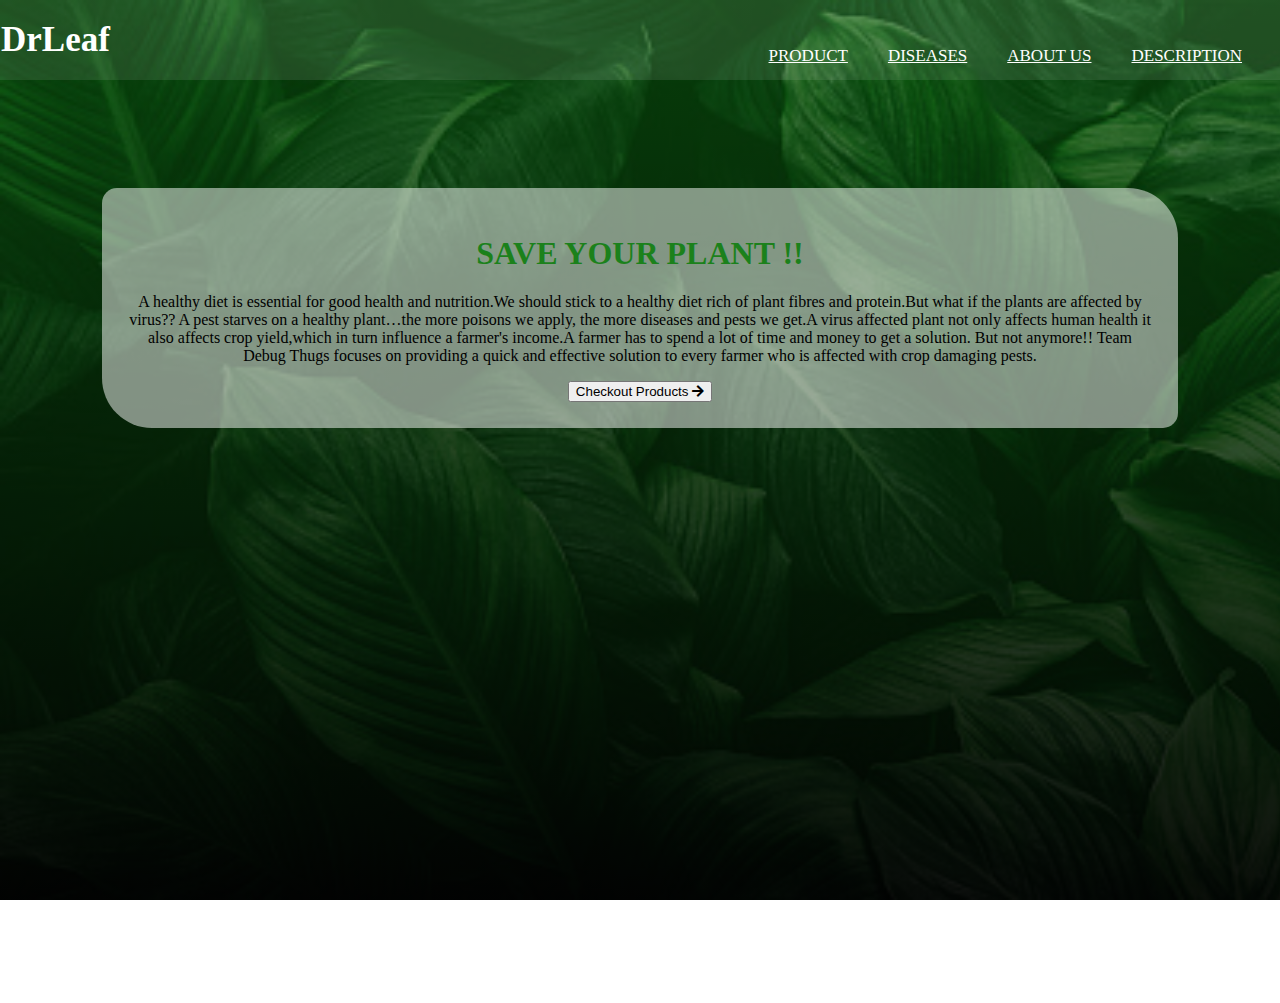
<file: templates/index.html>
<!DOCTYPE html>
<html lang="en">

<head>
    <meta charset="UTF-8">
    <meta http-equiv="X-UA-Compatible" content="IE=edge">
    <meta name="viewport" content="width=device-width, initial-scale=1.0">
    <title>web</title>
    <link href="https://cdn.jsdelivr.net/npm/bootstrap@5.1.3/dist/css/bootstrap.min.css" rel="stylesheet"
        integrity="sha384-1BmE4kWBq78iYhFldvKuhfTAU6auU8tT94WrHftjDbrCEXSU1oBoqyl2QvZ6jIW3" crossorigin="anonymous">
    <link rel="stylesheet" href="https://cdnjs.cloudflare.com/ajax/libs/font-awesome/5.15.3/css/all.min.css"/>
    <link rel="stylesheet" href="/static/css/styles.css">
</head>

<body>
    <div class="home">
    <nav>
        <input type="checkbox" id="check">
        <label for="check" class="checkbtn">
          <i class="fas fa-bars"></i>
        </label>
        <label class="logo" >DrLeaf</label>
        <ul>
          
          <li><a href="/products">PRODUCT</a></li>
          <li><a href="/diseases">DISEASES</a></li>
          <li><a href="/about">ABOUT US</a></li>
          <li><a href="/description">DESCRIPTION</a></li>
        </ul>
    </nav>
    <div class="home_content">
        <div class="describe">
            <h1 style="color: rgb(27, 129, 27);">SAVE YOUR PLANT !!</h1>
            <p>A healthy diet is essential for good health and nutrition.We should stick to a healthy diet rich of plant fibres and protein.But what if the plants are affected by virus??
            A pest starves on a healthy plant…the more poisons we apply, the more diseases and pests we get.A virus affected plant not only affects human health it also affects crop yield,which in turn influence a farmer's income.A farmer has to spend a lot of time and money to get a solution.
            But not anymore!! Team Debug Thugs focuses on providing a quick and effective solution to every farmer who is affected with crop damaging pests.</p>
            <form action="/products",method="POST">
            <button type="submit" class="btn btn-success"> Checkout Products <i class="fas fa-arrow-right"></i></button></form>
        </div>
        
    </div>
    <div class="foot">
        &copy DrLeaf 2022
    </div>
    </div>
</body>
<footer>
    
</footer>
</html>
</file>
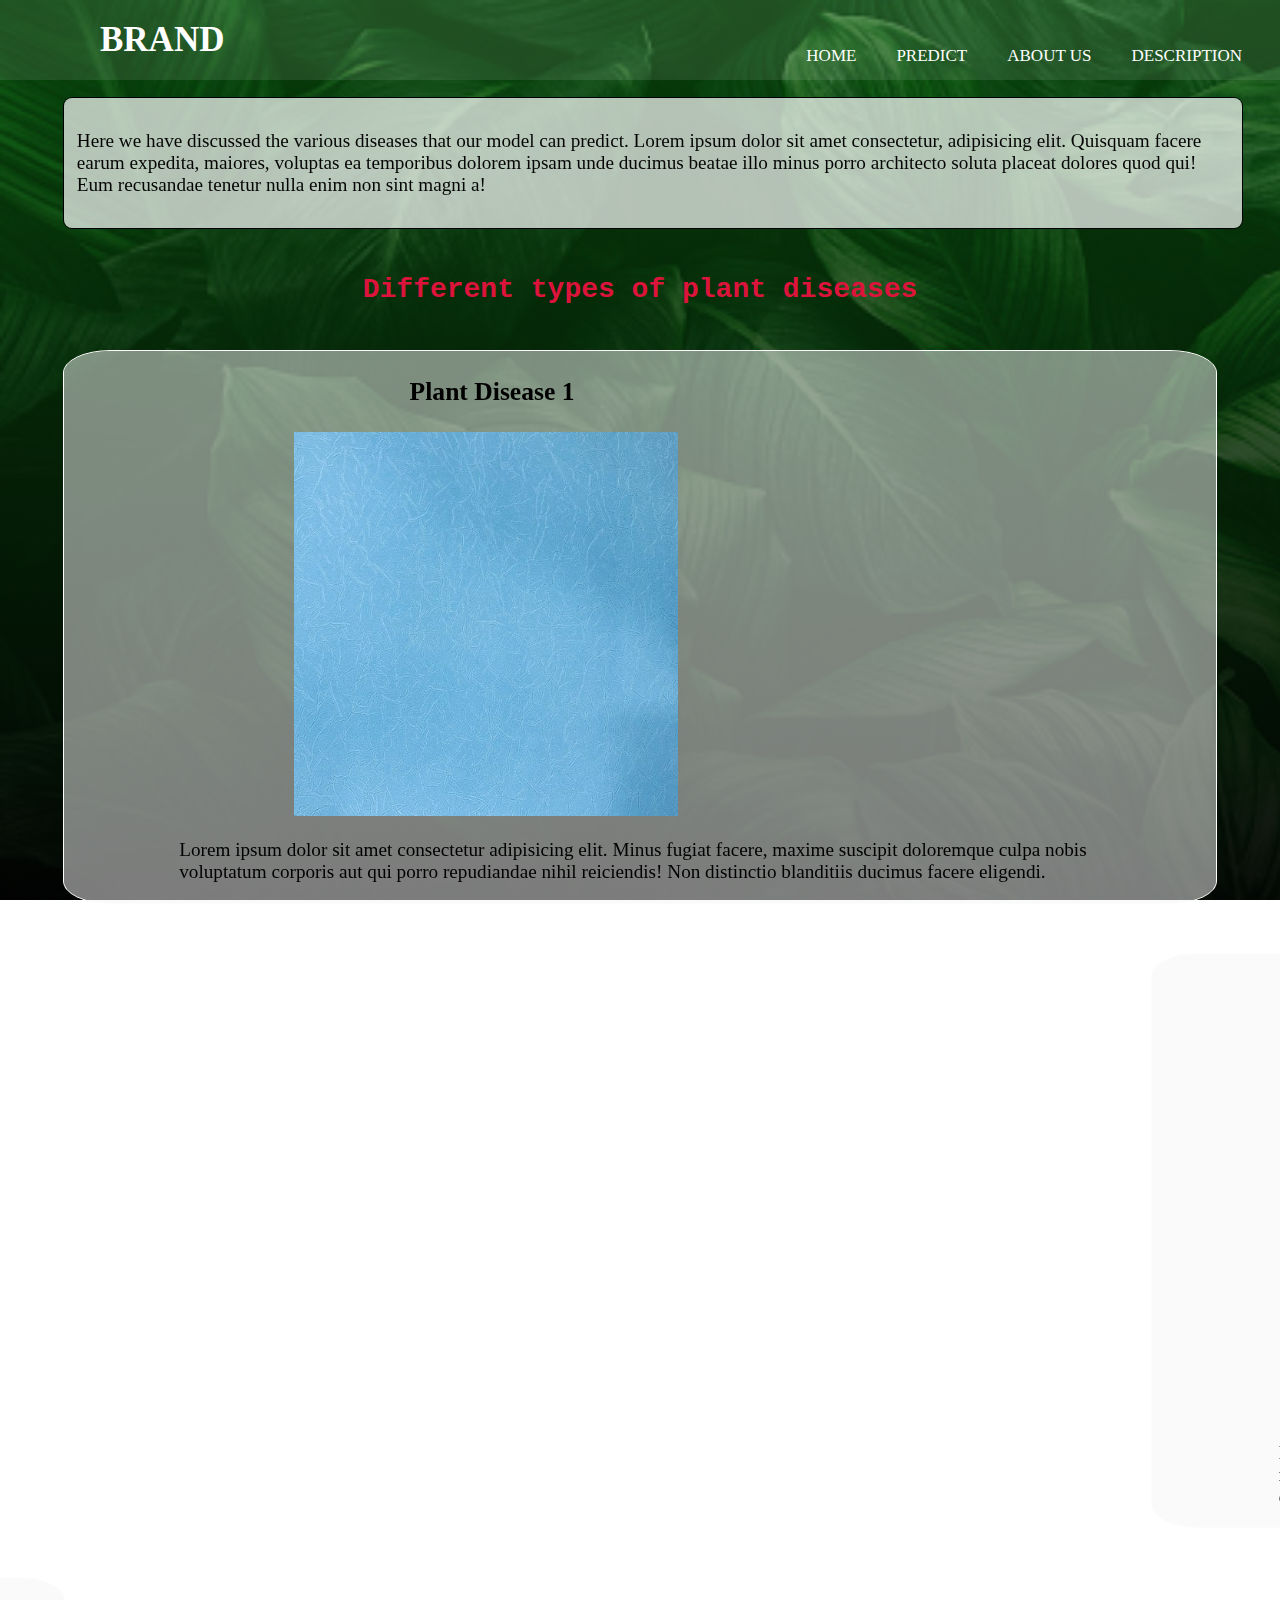
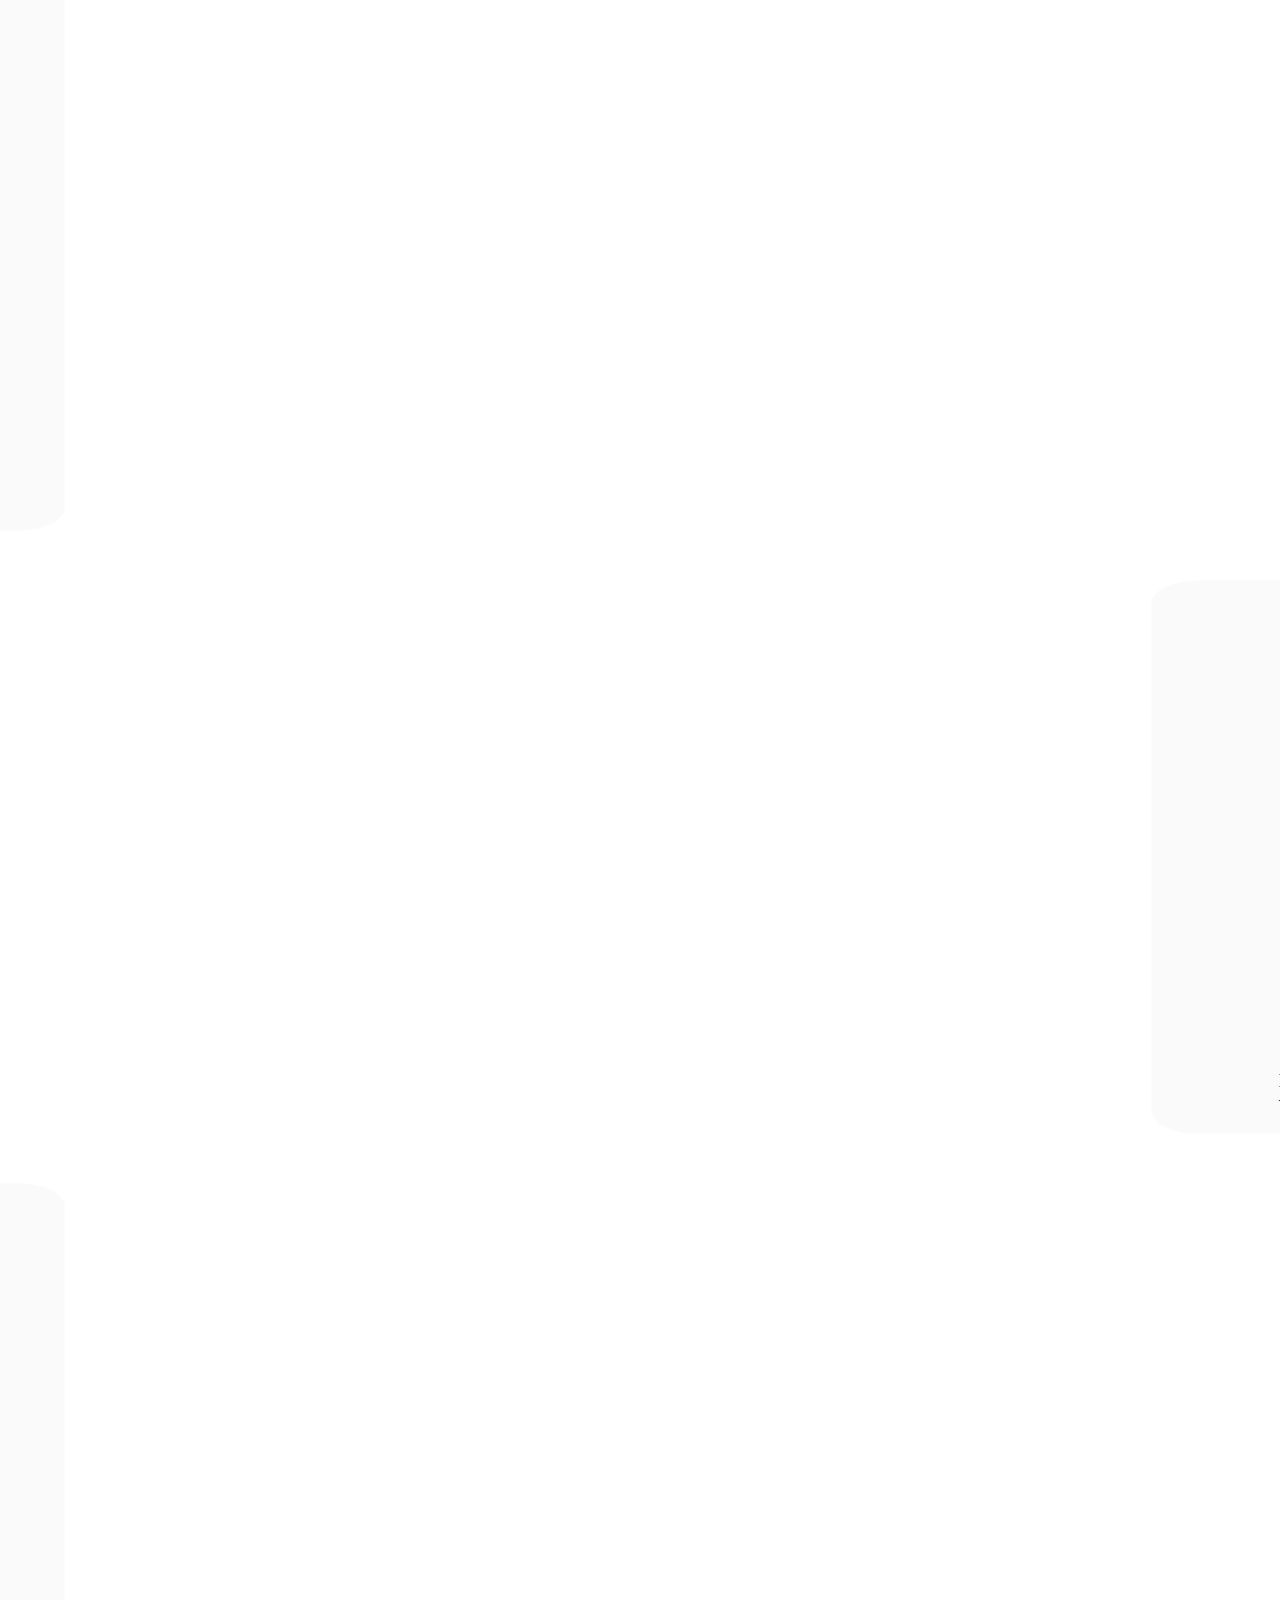
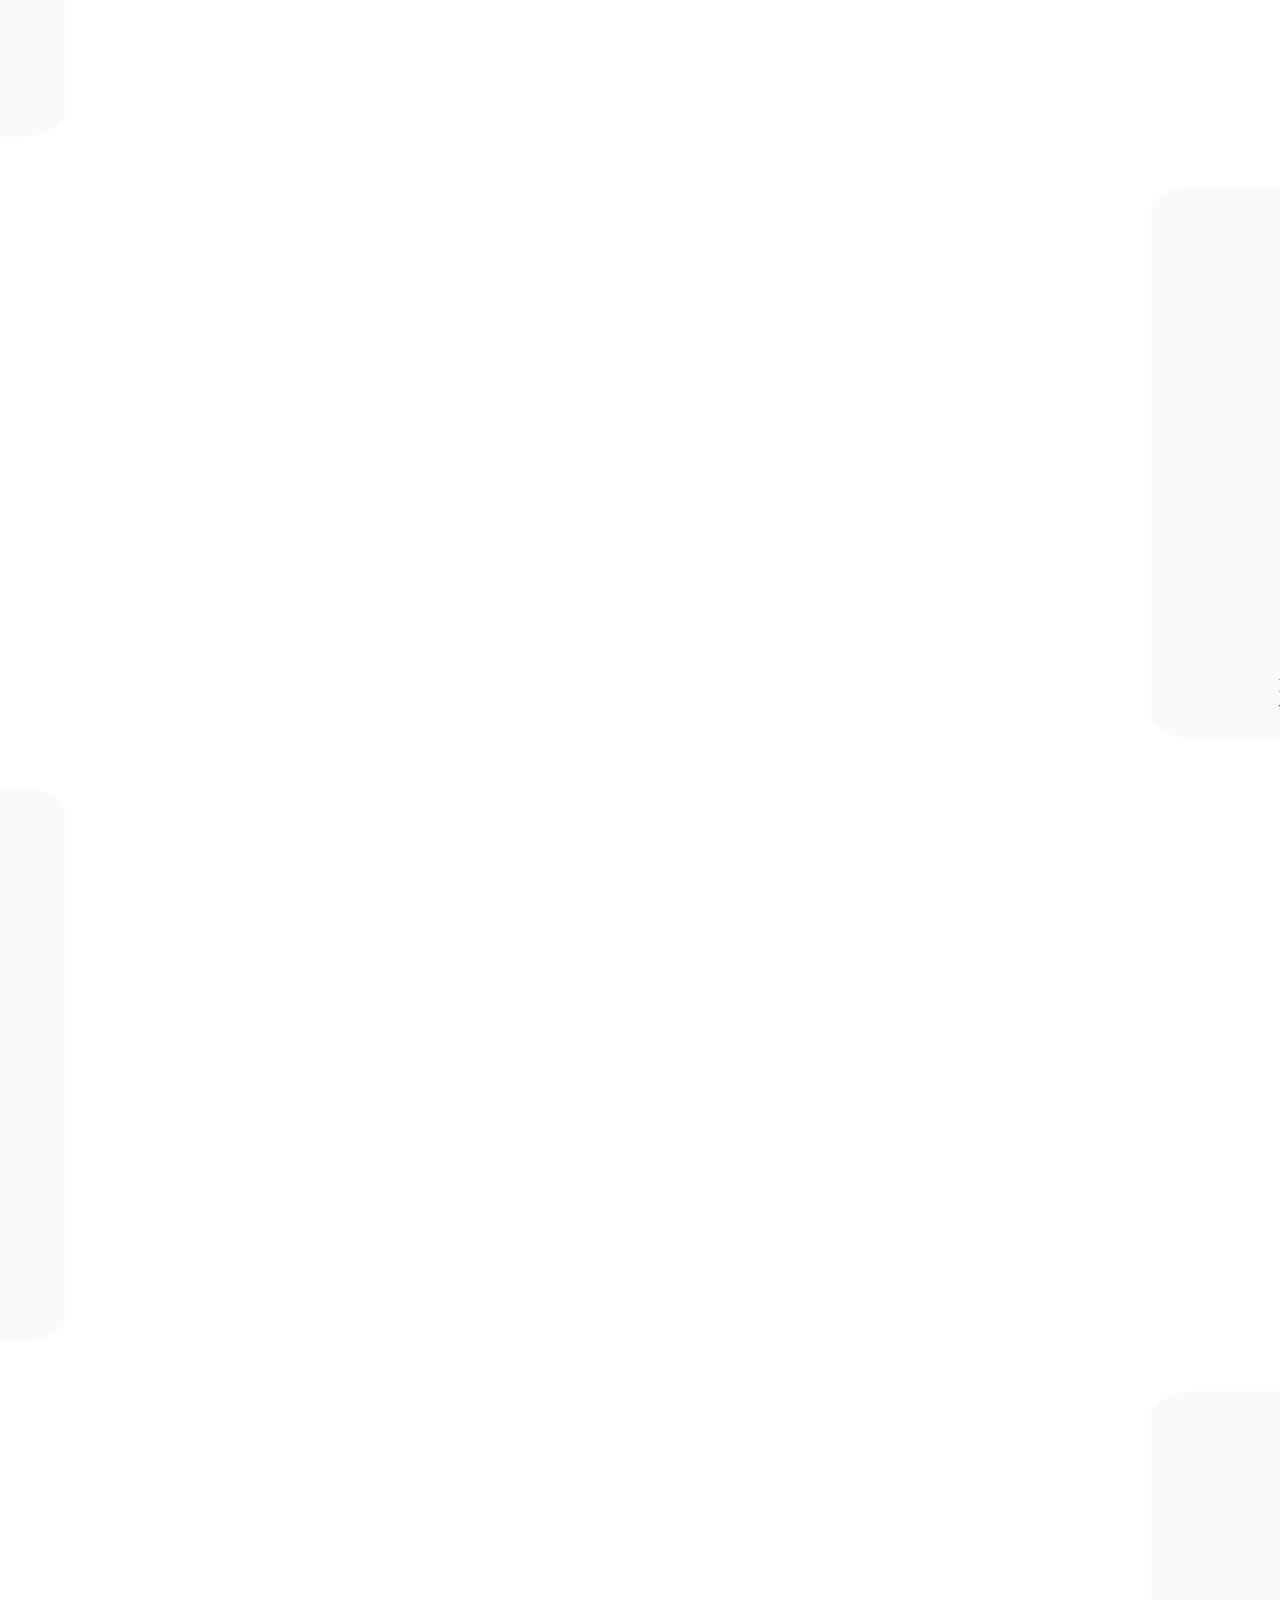
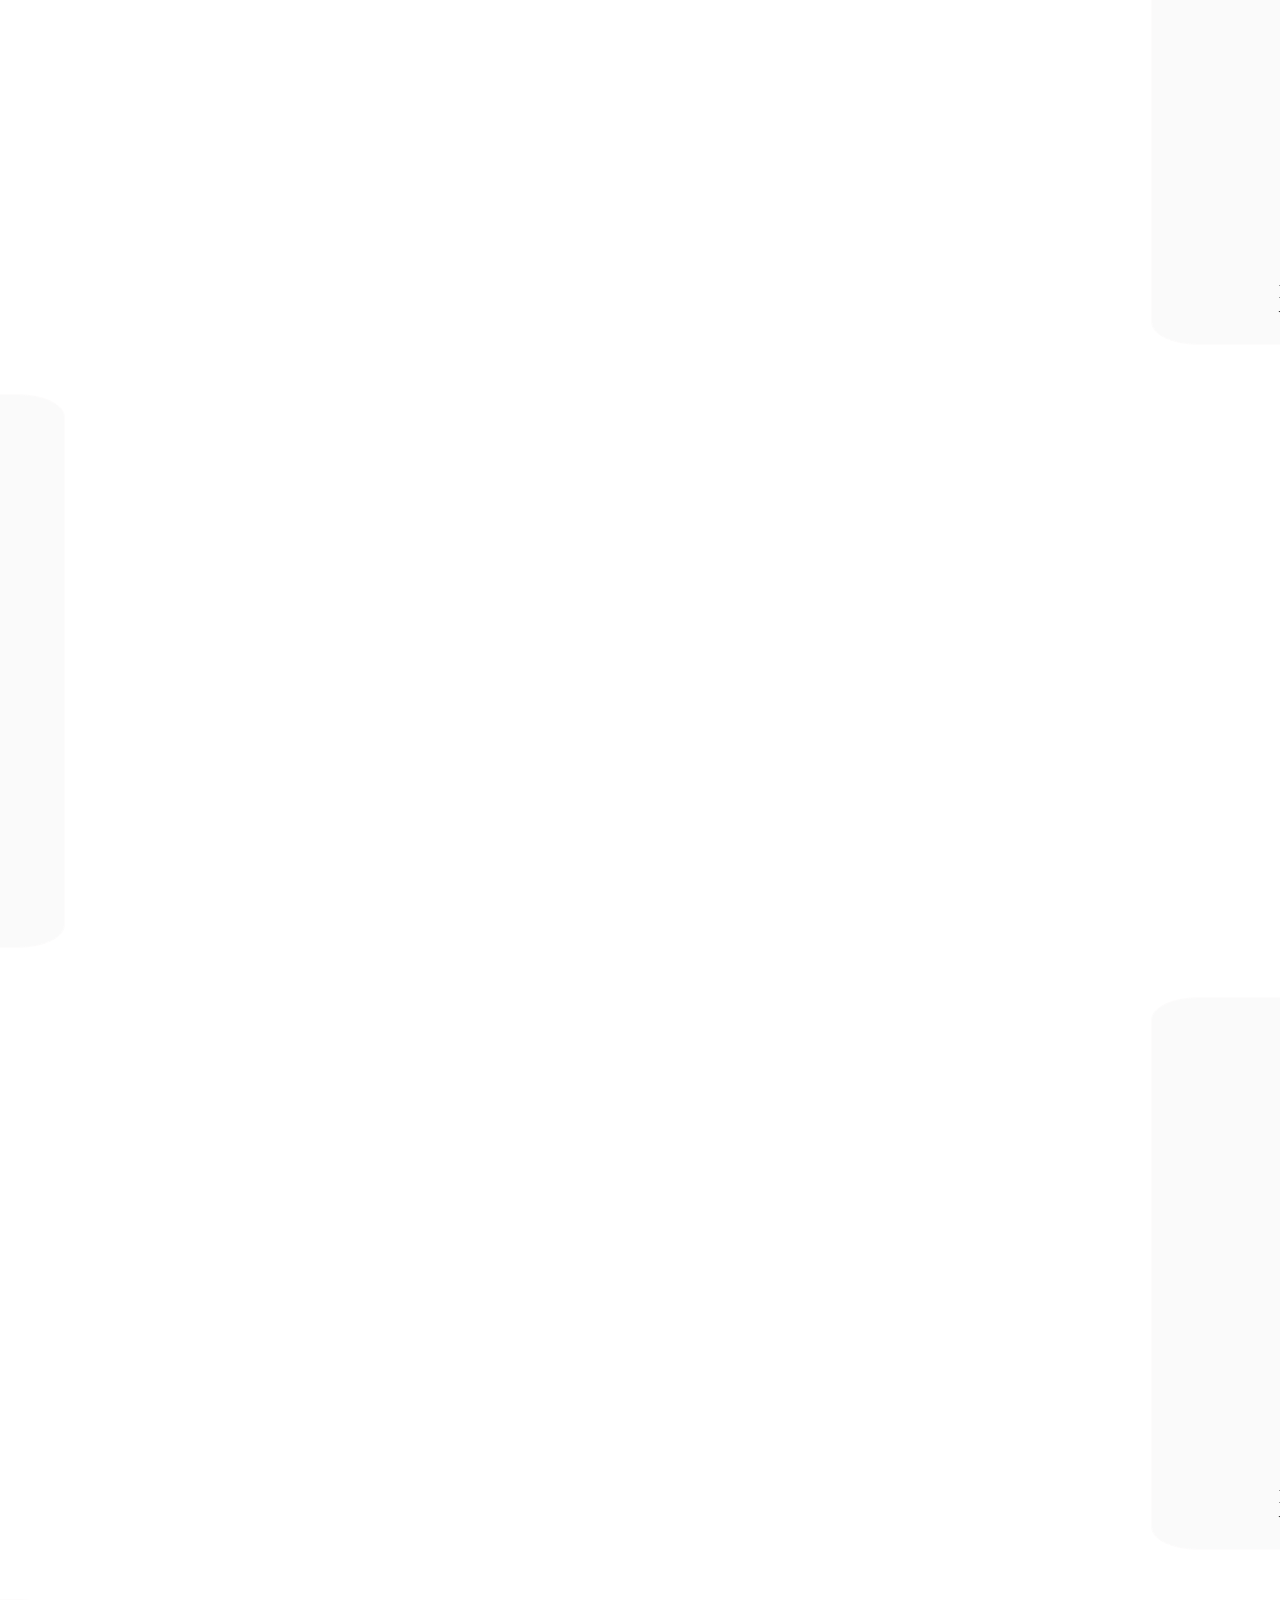
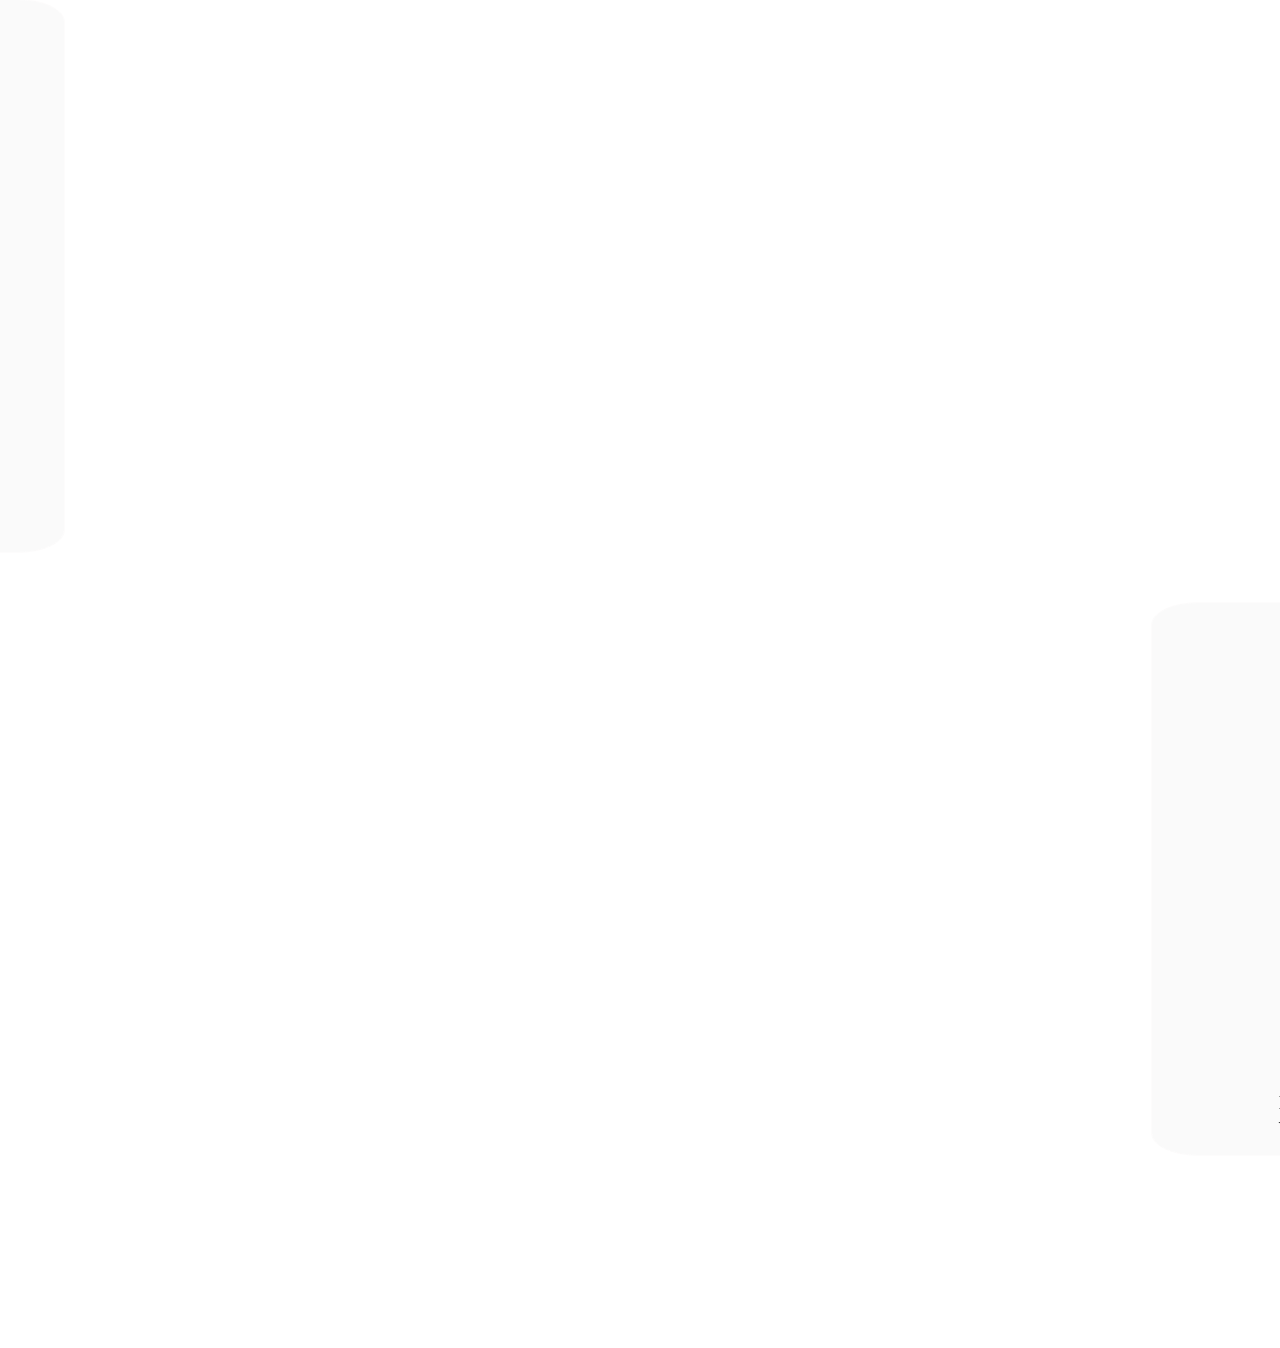
<file: disease.html>
<!DOCTYPE html>
<html lang="en">

<head>
  <meta charset="UTF-8">
  <meta http-equiv="X-UA-Compatible" content="IE=edge">
  <meta name="viewport" content="width=device-width, initial-scale=1.0">
  <title>Document</title>
  <link href="https://cdn.jsdelivr.net/npm/bootstrap@5.1.3/dist/css/bootstrap.min.css" rel="stylesheet"
    integrity="sha384-1BmE4kWBq78iYhFldvKuhfTAU6auU8tT94WrHftjDbrCEXSU1oBoqyl2QvZ6jIW3" crossorigin="anonymous">
  <link rel="stylesheet" href="https://cdnjs.cloudflare.com/ajax/libs/font-awesome/5.15.3/css/all.min.css" />
  <link rel="stylesheet" href="https://unpkg.com/aos@next/dist/aos.css" />
  <style>
    body {
      margin-top: 0;
      margin: 0;
      background-image: linear-gradient(rgba(0, 100, 0, 0.5), rgba(0, 0, 0, 0.9)), url("../static/images/bg.jpg");
      width: 100%;
      height: 100vh;
      background-repeat: no-repeat;
      background-attachment: fixed;
      background-size: cover;
    }



    .para1 {
      font-size: 1.5vw;
      margin-left: 5%;
      margin-right: 3%;

    }

    @media screen and (max-width:800px) and (min-width:500px) {
      .para1 {
        font-size: 2.5vw;
      }

      .para1text {
        padding: 2%;
      }

    }




    @media screen and (max-width:500px) and (min-width:300px) {
      .para1 {
        font-size: 3.5vw;

      }

      .para1text {
        padding: 3%;
      }
    }








    .container-1 {
      display: flex;
      flex-wrap: wrap;

    }

    .container-1>div {
      flex: 40%;
      box-shadow: 0 0 0 1px rgb(253, 252, 252);
      border-radius: 4% 4%;
      margin-bottom: 4%;
      background-color: rgba(245, 245, 245, 0.5);


    }

    .flextext {
      padding-left: 10%;
      padding-right: 8%;
      font-size: 1.5vw;
    }

    .fleximages {
      padding-left: 20%;
      width: 30vw;
    }

    .flextitle {
      margin-left: 30%;
      font-size: 2vw;
    }

    @media screen and (max-width:950px) and (min-width:700px) {
      .flextext {
        font-size: 2vw;
      }
    }


    @media screen and (max-width:700px) and (min-width:450px) {
      .fleximages {
        width: 50vw;
      }

      .container-1>div {
        margin-left: 15%;
        margin-right: 15%;
        border-radius: 4% 4%;
      }

      .flextitle {
        font-size: 4vw;
        margin-left: 27%;
      }

      .flextext {
        font-size: 3vw;
      }

      .fleximages {

        padding-left: 20%;
      }
    }



    @media screen and (max-width:450px) {
      .fleximages {
        width: 50vw;
      }

      .container-1>div {
        margin-left: 15%;
        margin-right: 15%;
        border-radius: 4% 4%;
      }

      .flextitle {
        font-size: 4vw;
        margin-left: 27%;
      }

      .flextext {
        font-size: 3.5vw;
      }

      .fleximages {

        padding-left: 20%;
      }
    }



    .para1 {
      box-shadow: 0 0 0 1px black;
      background-color: rgba(255, 255, 255, 0.7);
      padding: 1%;
      border-radius: 8px;
      color: rgb(5, 5, 5);
    }

    

    .dishead {
      text-align: center;
      font-size: 175%;
      font-family: "Lucida Console", "Courier New", monospace;
      color: crimson;

    }

    .box1,
    .box3,
    .box5,
    .box7,
    .box9,
    .box11 {
      margin-left: 5%;
      margin-right: 5%;

    }

    .box2,
    .box4,
    .box6,
    .box8,
    .box10,
    .box12 {
      padding-left: 1%;
      margin-right: 10%;
    }


    .container-1>div:hover {
      color: crimson;
      transition: 0.8s;
      background-color: rgba(245, 245, 245, 0.8);
    }


    nav {
      background-color: rgba(255, 255, 255, 0.1);
      height: 80px;
      width: 100%;

    }

    label.logo {
      color: white;
      font-size: 35px;
      line-height: 80px;
      padding: 0 100px;
      font-weight: bold;
    }

    nav ul {
      float: right;
      margin-right: 20px;
    }

    nav ul li {

      display: inline-block;
      line-height: 80px;
      margin: 0 5px;
    }

    nav ul li a {
      text-decoration: null;
      color: white;
      font-size: 17px;
      padding: 7px 13px;
      border-radius: 3px;
      text-transform: uppercase;
    }

    a.active,
    a:hover {
      background: rgba(255, 255, 255, 0.8);
      color: rgb(48, 156, 66);
      transition: .5s;
    }

    .checkbtn {
      font-size: 30px;
      color: white;
      float: right;
      line-height: 80px;
      margin-right: 40px;
      cursor: pointer;
      display: none;
    }

    #check {
      display: none;
    }

    @media (max-width: 952px) {
      label.logo {
        font-size: 30px;
        padding-left: 50px;
      }

      nav ul li a {
        font-size: 16px;
      }
    }

    @media (max-width: 858px) {
      .checkbtn {
        display: block;
      }

      ul {
        position: fixed;
        width: 100%;
        height: 100vh;
        background: rgba(65, 110, 63, 0.6);
        top: 80px;
        left: -100%;
        text-align: center;
        transition: all .5s;
      }

      nav ul li {
        display: block;
        margin: 50px 0;
        line-height: 30px;
      }

      nav ul li a {
        font-size: 20px;
        color: rgb(255, 255, 255);
      }

      a:hover,
      a.active {
        background: none;
        color: white;
      }

      #check:checked~ul {
        left: 0;
      }


    }


    .navlinks {
      text-decoration: none;
    }


    .foot{
    margin-top:5%;
    height: 7.8vh;
    background: rgba(255, 255, 255, 0.1);
    color: white;
    text-align: center;
    padding-top: 0.5rem;
}

  </style>
</head>

<body>

  <div>
    <nav>
      <input type="checkbox" id="check">
      <label for="check" class="checkbtn">
        <i class="fas fa-bars"></i>
      </label>
      <label class="logo">BRAND</label>
      <ul>
        <li><a class="navlinks" href="./index.html">Home</a></li>
        <li><a class="navlinks" href="./product.html">Predict</a></li>
        <li><a class="navlinks" href="./aboutus.html">About us</a></li>
        <li><a class="navlinks" href="./Description.html">Description</a></li>
      </ul>
    </nav>

    <br>
    <div class="para1" data-aos="fade-in" data-aos-duration="30000" data-aos-offset="400" data-aos-once="true">
      <p class="para1text">Here we have discussed the various diseases that our model can predict. Lorem ipsum dolor sit
        amet
        consectetur,
        adipisicing elit. Quisquam facere earum expedita, maiores, voluptas ea temporibus dolorem ipsam unde ducimus
        beatae illo minus porro architecto soluta placeat dolores quod qui! Eum recusandae tenetur nulla enim non
        sint magni a!</p>
    </div>
    <br>
    <div>
      <p class="dishead"><b>Different types of plant diseases</b></p>
    </div>
    <br>
    <div class="container-1">
      <div class="box1" data-aos="slide-right" data-aos-duration="30000" data-aos-offset="400" data-aos-once="true">
        <p class="flextitle"><b>Plant Disease 1</b></p>
        <img src="../static/images/wa.jpg" class="fleximages">
        <p class="flextext">Lorem ipsum dolor sit amet consectetur adipisicing elit. Minus fugiat facere, maxime
          suscipit doloremque
          culpa nobis voluptatum corporis aut qui porro repudiandae nihil reiciendis! Non distinctio blanditiis
          ducimus facere eligendi.</p>

      </div>
      <div class="box2" data-aos="slide-left" data-aos-duration="30000" data-aos-offset="400" data-aos-once="true">
        <p class="flextitle"><b>Plant Disease</b></p>
        <img src="../static/images/wa.jpg" alt="" class="fleximages">
        <p class="flextext">Lorem ipsum, dolor sit amet consectetur adipisicing elit. Hic ratione autem, consequuntur
          necessitatibus
          optio debitis maxime ad velit laborum rerum, mollitia doloremque delectus amet ducimus facere
          reprehenderit consectetur cupiditate dicta?</p>
      </div>
      <div class="box3" data-aos="slide-right" data-aos-duration="30000" data-aos-offset="400" data-aos-once="true">
        <p class="flextitle"><b>Plant Disease</b></p>
        <img src="../static/images/wa.jpg" alt="" class="fleximages">

        <p class="flextext">Lorem ipsum dolor sit amet consectetur adipisicing elit. Unde a commodi, sequi illum vitae
          quas iste
          aliquid modi voluptatibus distinctio dignissimos quasi laudantium voluptas. Dolor quos voluptatibus
          animi? Similique, accusantium!</p>
      </div>
      <div class="box4" data-aos="slide-left" data-aos-duration="30000" data-aos-offset="400" data-aos-once="true">
        <p class="flextitle"><b>Plant Disease</b></p>
        <img src="../static/images/wa.jpg" alt="" class="fleximages">

        <p class="flextext">Lorem ipsum dolor sit amet consectetur adipisicing elit. Unde a commodi, sequi illum vitae
          quas iste
          aliquid modi voluptatibus distinctio dignissimos quasi laudantium voluptas. Dolor quos voluptatibus
          animi? Similique, accusantium!</p>
      </div>
      <div class="box5" data-aos="slide-right" data-aos-duration="30000" data-aos-offset="400" data-aos-once="true">
        <p class="flextitle"><b>Plant Disease</b></p>
        <img src="../static/images/wa.jpg" alt="" class="fleximages">

        <p class="flextext">Lorem ipsum dolor sit amet consectetur adipisicing elit. Unde a commodi, sequi illum vitae
          quas iste
          aliquid modi voluptatibus distinctio dignissimos quasi laudantium voluptas. Dolor quos voluptatibus
          animi? Similique, accusantium!</p>
      </div>
      <div class="box6" data-aos="slide-left" data-aos-duration="30000" data-aos-offset="400" data-aos-once="true">
        <p class="flextitle"><b>Plant Disease</b></p>
        <img src="../static/images/wa.jpg" alt="" class="fleximages">

        <p class="flextext">Lorem ipsum dolor sit amet consectetur adipisicing elit. Unde a commodi, sequi illum vitae
          quas iste
          aliquid modi voluptatibus distinctio dignissimos quasi laudantium voluptas. Dolor quos voluptatibus
          animi? Similique, accusantium!</p>
      </div>
      <div class="box7" data-aos="slide-right" data-aos-duration="30000" data-aos-offset="400" data-aos-once="true">
        <p class="flextitle"><b>Plant Disease</b></p>
        <img src="../static/images/wa.jpg" alt="" class="fleximages">

        <p class="flextext">Lorem ipsum dolor sit amet consectetur adipisicing elit. Unde a commodi, sequi illum vitae
          quas iste
          aliquid modi voluptatibus distinctio dignissimos quasi laudantium voluptas. Dolor quos voluptatibus
          animi? Similique, accusantium!</p>
      </div>
      <div class="box8" data-aos="slide-left" data-aos-duration="30000" data-aos-offset="400" data-aos-once="true">
        <p class="flextitle"><b>Plant Disease</b></p>
        <img src="../static/images/wa.jpg" alt="" class="fleximages">

        <p class="flextext">Lorem ipsum dolor sit amet consectetur adipisicing elit. Unde a commodi, sequi illum vitae
          quas iste
          aliquid modi voluptatibus distinctio dignissimos quasi laudantium voluptas. Dolor quos voluptatibus
          animi? Similique, accusantium!</p>
      </div>

      <div class="box9" data-aos="slide-right" data-aos-duration="30000" data-aos-offset="400" data-aos-once="true">
        <p class="flextitle"><b>Plant Disease</b></p>
        <img src="../static/images/wa.jpg" alt="" class="fleximages">

        <p class="flextext">Lorem ipsum dolor sit amet consectetur adipisicing elit. Unde a commodi, sequi illum vitae
          quas iste
          aliquid modi voluptatibus distinctio dignissimos quasi laudantium voluptas. Dolor quos voluptatibus
          animi? Similique, accusantium!</p>
      </div>
      <div class="box10" data-aos="slide-left" data-aos-duration="30000" data-aos-offset="400" data-aos-once="true">
        <p class="flextitle"><b>Plant Disease</b></p>
        <img src="../static/images/wa.jpg" alt="" class="fleximages">

        <p class="flextext">Lorem ipsum dolor sit amet consectetur adipisicing elit. Unde a commodi, sequi illum vitae
          quas iste
          aliquid modi voluptatibus distinctio dignissimos quasi laudantium voluptas. Dolor quos voluptatibus
          animi? Similique, accusantium!</p>
      </div>

      <div class="box11" data-aos="slide-right" data-aos-duration="30000" data-aos-offset="400" data-aos-once="true">
        <p class="flextitle"><b>Plant Disease</b></p>
        <img src="../static/images/wa.jpg" alt="" class="fleximages">

        <p class="flextext">Lorem ipsum dolor sit amet consectetur adipisicing elit. Unde a commodi, sequi illum vitae
          quas iste
          aliquid modi voluptatibus distinctio dignissimos quasi laudantium voluptas. Dolor quos voluptatibus
          animi? Similique, accusantium!</p>
      </div>
      <div class="box12" data-aos="slide-left" data-aos-duration="30000" data-aos-offset="400" data-aos-once="true">
        <p class="flextitle"><b>Plant Disease</b></p>
        <img src="../static/images/wa.jpg" alt="" class="fleximages">

        <p class="flextext">Lorem ipsum dolor sit amet consectetur adipisicing elit. Unde a commodi, sequi illum vitae
          quas iste
          aliquid modi voluptatibus distinctio dignissimos quasi laudantium voluptas. Dolor quos voluptatibus
          animi? Similique, accusantium!</p>
      </div>



    </div>





  </div>


  <div class="foot">
    &copy BrandName 2022
  </div>



  <script src="https://unpkg.com/aos@next/dist/aos.js"></script>
  <script>
    AOS.init();
  </script>
   
</body>

</html>
</file>
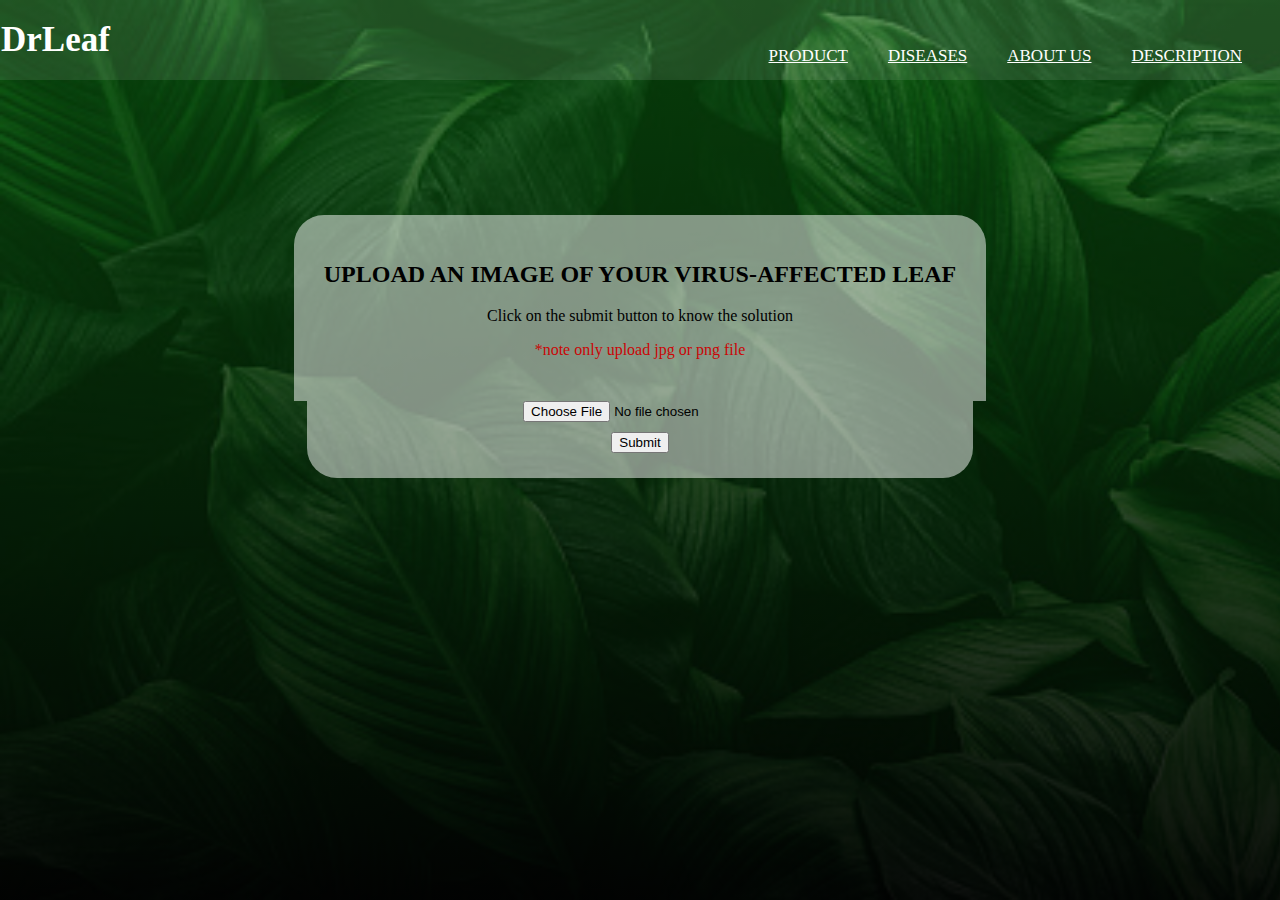
<file: templates/product.html>
<!DOCTYPE html>
<html lang="en">

<head>
    <meta charset="UTF-8">
    <meta http-equiv="X-UA-Compatible" content="IE=edge">
    <meta name="viewport" content="width=device-width, initial-scale=1.0">
    <title>Product</title>
    <link href="https://cdn.jsdelivr.net/npm/bootstrap@5.1.3/dist/css/bootstrap.min.css" rel="stylesheet"
        integrity="sha384-1BmE4kWBq78iYhFldvKuhfTAU6auU8tT94WrHftjDbrCEXSU1oBoqyl2QvZ6jIW3" crossorigin="anonymous">
    <link rel="stylesheet" href="https://cdnjs.cloudflare.com/ajax/libs/font-awesome/5.15.3/css/all.min.css" />
    <link rel="stylesheet" href="/static/css/styles.css">
</head>

<body>
    <div class="home">
        <nav>
            <input type="checkbox" id="check">
            <label for="check" class="checkbtn">
                <i class="fas fa-bars"></i>
            </label>
            <label class="logo">DrLeaf</label>
            <ul>
                
                <li><a href="/products">PRODUCT</a></li>
                <li><a href="/diseases">DISEASES</a></li>
                <li><a href="/about">ABOUT US</a></li>
                <li><a href="/description">DESCRIPTION</a></li>
            </ul>
        </nav>
        <div class="product_content">
            <div class="rules">
                <h2 style="font-size:x-large;">UPLOAD AN IMAGE OF YOUR VIRUS-AFFECTED LEAF</h2>
                <p style="font-size: medium;">Click on the submit button to know the solution</p>
                <p style="color: rgb(202, 6, 6);">*note only upload jpg or png file</p>
            </div>
            <div class="inp">
                
                    <form class="frm" action="/products" method="POST" enctype="multipart/form-data">
                        <input style="margin-left: 3%; margin-bottom: 1.5%;" type="file" name="image" id="image" ><br>
                        <button type="submit" class="btn btn-success">Submit</button>
                    </form>
                
            </div>
        </div>
</body>

</html>
</file>
<file: static/css/styles.css>
body{
    margin: 0;
    padding: 0;
}
 .home{
    background-image:linear-gradient(rgba(0, 100, 0, 0.5),rgba(0, 0, 0, 0.9)) ,url("/static/images/bg.jpg");
    width: 100%;
    height:100vh;
    background-repeat: no-repeat;
    background-attachment: fixed;
    background-size: cover;
}

.navlinks{
    text-decoration:none;
}

nav{
    background-color: rgba(255, 255, 255, 0.1);
    height: 80px;
    width: 100%;
    
  }
  label.logo{
    color: white;
    font-size: 35px;
    line-height: 80px;
    padding: 0 0 100px 1px ;
    font-weight: bold;
    text-decoration: none;
  }
  nav a:hover{
    background-color: transparent;
  }
  nav ul{
    float: right;
    margin-right: 20px;
  }
  nav ul li{

    display: inline-block;
    line-height: 80px;
    margin: 0 5px;
  }
  nav ul li a{
    text-decoration: null;
    color: white;
    font-size: 17px;
    padding: 7px 13px;
    border-radius: 3px;
    text-transform: uppercase;
  }
  a.active,a:hover{
    background: rgba(255, 255, 255, 0.8);
    color: rgb(48, 156, 66);
    transition: .5s;
  }
  .checkbtn{
    font-size: 30px;
    color: white;
    float: right;
    line-height: 80px;
    margin-right: 40px;
    cursor: pointer;
    display: none;
  }
  #check{
    display: none;
  }
  @media (max-width: 952px){
    label.logo{
      font-size: 30px;
      padding-left: 50px;
    }
    nav ul li a{
      font-size: 16px;
    }
  }
  @media (max-width: 858px){
    .checkbtn{
      display: block;
    }
    ul{
      position: fixed;
      width: 100%;
      height: 100vh;
      background: rgba(65, 110, 63, 0.6);
      top: 80px;
      left: -100%;
      text-align: center;
      transition: all .5s;
    }
    nav ul li{
      display: block;
      margin: 50px 0;
      line-height: 30px;
    }
    nav ul li a{
      font-size: 20px;
      color: rgb(255, 255, 255);
    }
    a:hover,a.active{
      background: none;
      color: white;
    }
    #check:checked ~ ul{
      left: 0;
    }
  }
.home_content{
    height: 81vh;
    align-items: center;
    padding-top: 12vh;
    /* background-color: rgba(255, 255, 255, 0.5); */
}
.describe{
    border-radius:15px 50px;
    background-color: rgba(255, 255, 255, 0.5);
    margin: auto;
    padding: 2%;
    width: 80%;
    align-items: center;
    text-align: center;
}
.foot{
    
    height: 7.8vh;
    background: rgba(255, 255, 255, 0.1);
    color: white;
    text-align: center;
    padding-top: 1rem;
}
.rules,.inp{
  background-color: rgba(255, 255, 255, 0.5);
  margin: auto;
  
  width: 50%;
  align-items: center;
  text-align: center;
}
.rules{
  border-radius: 30px 30px 0 0;
  padding: 2%;
}
.inp{
  border-radius: 0 0 30px 30px;
  padding:0 1% 2% 1%;
}
.product_content{
  padding-top: 15vh;
}
.frm{
  align-items:center;
  text-align: center;
}
</file>
